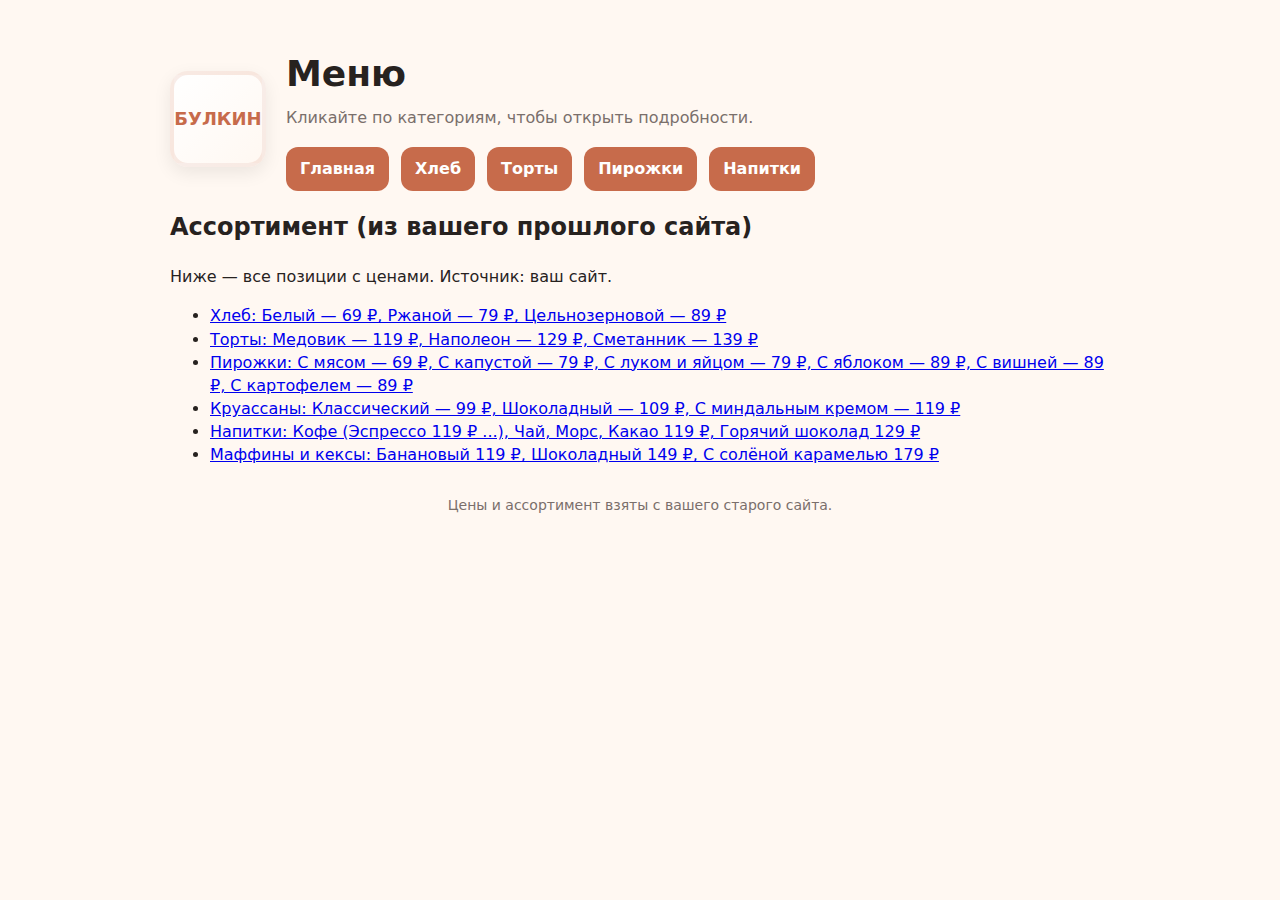
<file: menu.html>
<!doctype html>
<html lang="ru">
<head>
<meta charset="utf-8">
<meta name="viewport" content="width=device-width,initial-scale=1">
<title>Меню — Булкин</title>
<link rel="stylesheet" href="style.css">
</head>
<body>
<div class="container">
  <header class="header">
    <div class="logo">БУЛКИН</div>
    <div>
      <h1>Меню</h1>
      <div class="lead">Кликайте по категориям, чтобы открыть подробности.</div>
      <div class="nav">
        <a href="index.html">Главная</a>
        <a href="bread.html">Хлеб</a>
        <a href="cakes.html">Торты</a>
        <a href="pies.html">Пирожки</a>
        <a href="drinks.html">Напитки</a>
      </div>
    </div>
  </header>

  <section style="margin-top:18px">
    <div class="card">
      <h2>Ассортимент (из вашего прошлого сайта)</h2>
      <p>Ниже — все позиции с ценами. Источник: ваш сайт.</p>
      <ul>
        <li><a href="bread.html">Хлеб: Белый — 69 ₽, Ржаной — 79 ₽, Цельнозерновой — 89 ₽</a></li>
        <li><a href="cakes.html">Торты: Медовик — 119 ₽, Наполеон — 129 ₽, Сметанник — 139 ₽</a></li>
        <li><a href="pies.html">Пирожки: С мясом — 69 ₽, С капустой — 79 ₽, С луком и яйцом — 79 ₽, С яблоком — 89 ₽, С вишней — 89 ₽, С картофелем — 89 ₽</a></li>
        <li><a href="cakes.html">Круассаны: Классический — 99 ₽, Шоколадный — 109 ₽, С миндальным кремом — 119 ₽</a></li>
        <li><a href="drinks.html">Напитки: Кофе (Эспрессо 119 ₽ ...), Чай, Морс, Какао 119 ₽, Горячий шоколад 129 ₽</a></li>
        <li><a href="drinks.html">Маффины и кексы: Банановый 119 ₽, Шоколадный 149 ₽, С солёной карамелью 179 ₽</a></li>
      </ul>
    </div>
  </section>

  <footer class="footer">Цены и ассортимент взяты с вашего старого сайта.</footer>
</div>
</body>
</html>
</file>
<file: style.css>
/* style.css - simple flyer-like aesthetic */
:root{
  --accent:#c76b4b;
  --bg:#fff8f2;
  --text:#27221f;
  --muted:#7a6f6b;
}
*{box-sizing:border-box}
body{font-family:Inter, system-ui, -apple-system, "Segoe UI", Roboto, "Helvetica Neue", Arial; background:var(--bg); color:var(--text); margin:0; padding:0; line-height:1.45}
.container{max-width:980px; margin:28px auto; padding:20px}
.header{display:flex; gap:20px; align-items:center}
.logo{width:96px; height:96px; border-radius:18px; background:linear-gradient(135deg,#fff 0%, #fff8f2 100%); box-shadow:0 6px 18px rgba(0,0,0,0.08); display:flex; align-items:center; justify-content:center; font-weight:700; color:var(--accent); font-size:18px; border:4px solid rgba(199,107,75,0.12)}
h1{font-size:36px; margin:0}
.lead{color:var(--muted); margin-top:6px}
.nav{margin-top:18px; display:flex; gap:12px; flex-wrap:wrap}
.nav a{background:var(--accent); color:white; padding:10px 14px; border-radius:12px; text-decoration:none; font-weight:600}
.hero{display:grid; grid-template-columns:1fr 340px; gap:20px; margin-top:18px}
.hero .card{background:white; padding:18px; border-radius:18px; box-shadow:0 6px 20px rgba(0,0,0,0.06)}
.menu-list{display:grid; gap:10px}
.item{display:flex; gap:12px; align-items:center; padding:10px; border-radius:12px; background:linear-gradient(180deg, #fff, #fffaf6)}
.item img{width:84px; height:64px; object-fit:cover; border-radius:10px}
.item .name{font-weight:700}
.item .price{margin-left:auto; font-weight:700; color:var(--accent)}
.footer{margin-top:28px; color:var(--muted); font-size:14px; text-align:center}
@media (max-width:880px){.hero{grid-template-columns:1fr;}.logo{width:72px;height:72px}}
</file>
